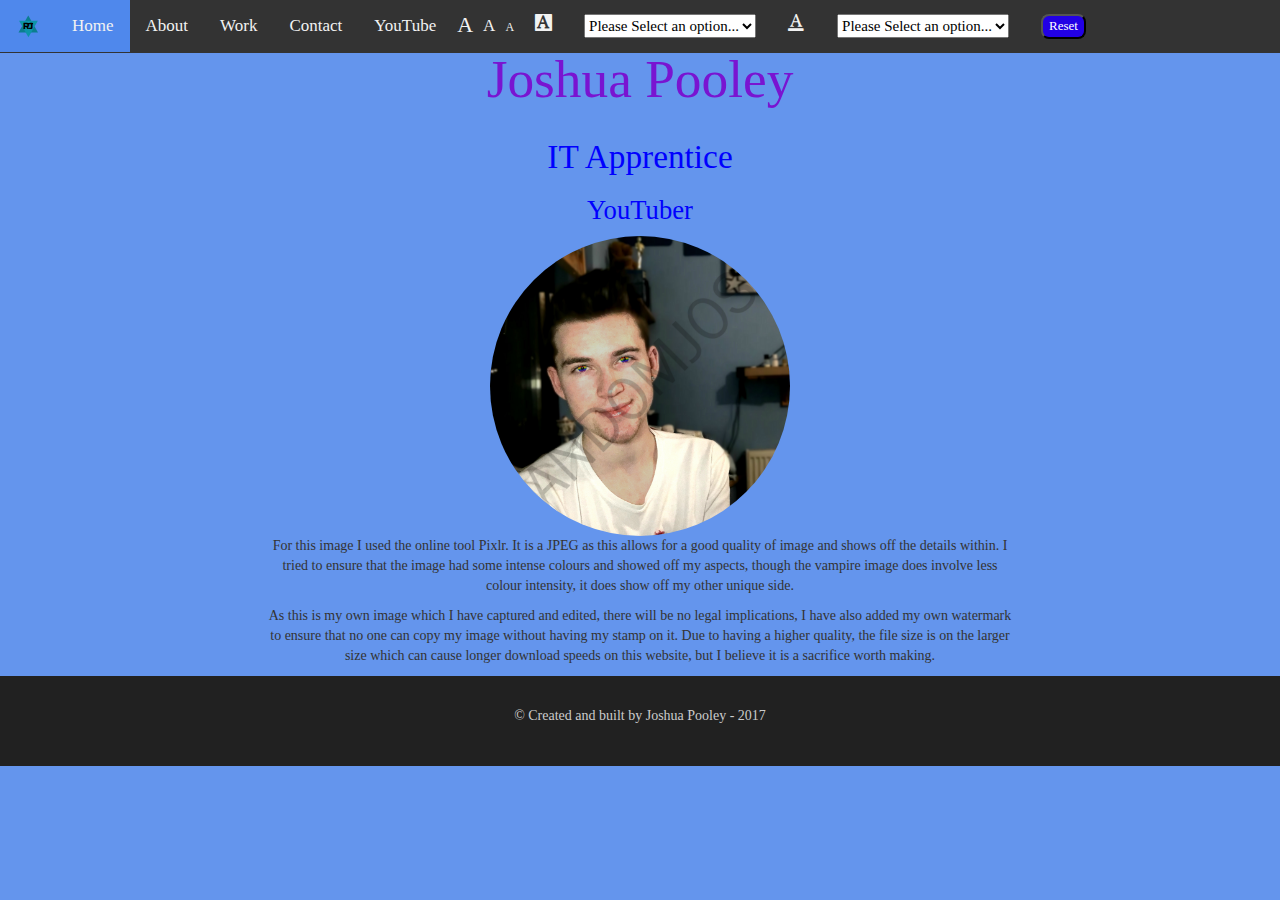
<file: index.html>
<!DOCTYPE>
<html lang="en-gb">

<head>
    <title>Joshua Pooley</title>
    <!--Meta Data-->
    <meta charset="UTF-8">
    <meta name="viewport" content="width=device-width, initial-scale=1.0">
    <meta name="created" content='8th Febuary 2017' />
    <meta name="description" content="Joshua Pooley - IT Apprentice in London" />
    <meta name="keywords" content="Joshua Pooley, IT Apprentice, London" />
    <meta name="author" content="Joshua Pooley" />
    <meta name="copyright" content="All text content and images copyright of joshuapooley.com" />
    <link rel="external stylesheet" href="https://maxcdn.bootstrapcdn.com/font-awesome/4.7.0/css/font-awesome.min.css">
    <link rel="bootstrap stylesheet" href="https://maxcdn.bootstrapcdn.com/bootstrap/3.3.7/css/bootstrap.min.css">
    <link rel="stylesheet" href="style.css">
    
</head>

<body onload="checkStyles()">
	<!--Navigations Bar-->
    <header>
        <nav>
            
        <div class="topnav" id="myTopnav">
        <a href="#"><img src="Logo_50px_new.svg" alt="" class="logo"></a>
        <a href="index.html" accesskey="1" class="current">Home</a>
        <a href="about-page.html" accesskey="2">About</a>
        <a href="work-page.html" accesskey="3">Work</a>
        <a href="contact-page.html" accesskey="4">Contact</a>
        <a href="youtube-page.html" accesskey="5">YouTube</a>
        <a href="javascript:void(0);" style="font-size:15px;" class="icon" onclick="myFunction()">&#9776;</a>
        <a href="javascript:void(0);" id="lrg_font" onmouseover="this.style.cursor='hand'" onclick="changeFontSize(18);">A</a>
        <a href="javascript:void(0);" id="med_font" onmouseover="this.style.cursor='hand'" onclick="changeFontSize(14);">A</a>              
        <a href="javascript:void(0);" id="sml_font" onmouseover="this.style.cursor='hand'" onclick="changeFontSize(10);">A</a>
        <a href="javascript:void(0);" id="backgroundColChange" onmouseover="this.style.cursor= 'hand'"><i class="glyphicon glyphicon-text-background"></i></a>
        <a href="#"><select id="bgColour" onchange="changeBackgroundColour()" class="selection">
            <option value="0" disabled selected>Please Select an option...</option>
            <option value="1">Blue</option>
            <option value="2">Red</option>
            <option value="3">Green</option>
            <option value="4">Yellow</option>
            <option value="5">Pink</option>
            <option value="6">Purple</option>
            <option value="7">White</option>
            <option value="8">Black</option>
        </select></a>
        <a href="javascript:void(0);" id="fontColChange" onmouseover="this.style.cursor= 'hand'"><i class="glyphicon glyphicon-text-color"></i></a>
        <a href="#"><select id="fontColour" onchange="changeFontColour()" class="selection">
            <option value="0" disabled selected>Please Select an option...</option>
            <option value="1">Blue</option>
            <option value="2">Red</option>
            <option value="3">Green</option>
            <option value="4">Yellow</option>
            <option value="5">Pink</option>
            <option value="6">Purple</option>
            <option value="7">White</option>
            <option value="8">Black</option>
        </select></a>

            <a><button onclick="resetStyle()">Reset</button></a>

        </nav>



    </header>
    <br>
    <br>
    <div class="TopScreen">
        <h1 class="title">Joshua Pooley</h1>
        <h2>IT Apprentice</h2>
        <h3>YouTuber</h3>
        <!--Image which changes on hover-->
        <img src="Dark Rainbow Eyes2.jpg" alt="Me" height="300px" width="300px" id="selfie">
        <div class="container">
            <div class="row">
                <div class="col-xs-8 col-xs-offset-2">
                    <p align="center">For this image I used the online tool Pixlr. It is a JPEG as this allows for a good quality of image and shows off the details within. I tried to ensure that the image had some intense colours and showed off my aspects, though the vampire image does involve less colour intensity, it does show off my other unique side.</p>
                    <p align="center">As this is my own image which I have captured and edited, there will be no legal implications, I have also added my own watermark to ensure that no one can copy my image without having my stamp on it. Due to having a higher quality, the file size is on the larger size which can cause longer download speeds on this website, but I believe it is a sacrifice worth making.</p>
       			 </div>
       		</div>
        </div>
    </div>     

       <!--This adds a footer to the bottom of the page-->
    <footer>
        <p>&copy; Created and built by Joshua Pooley - 2017
            <p>
    </footer>
    <script src="TestJava.js" type="text/javascript"></script>
</body>

</html>
</file>
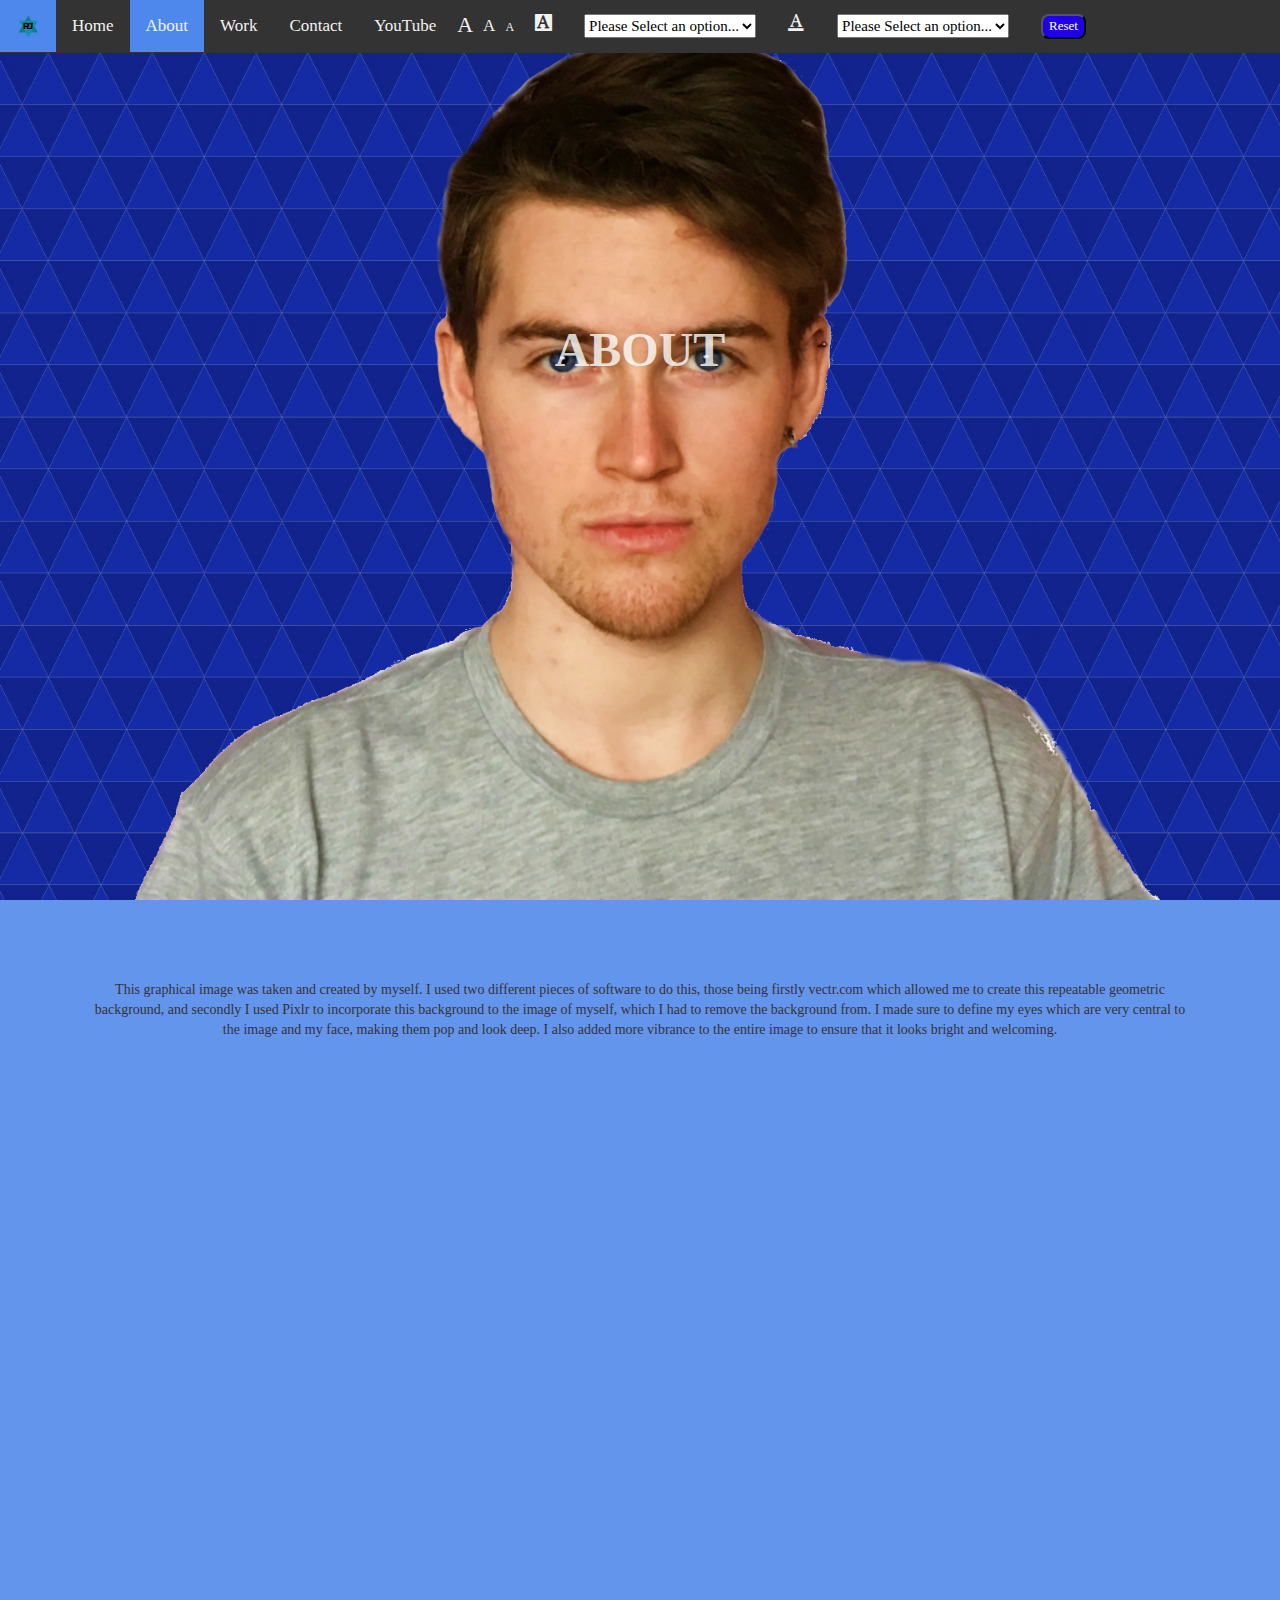
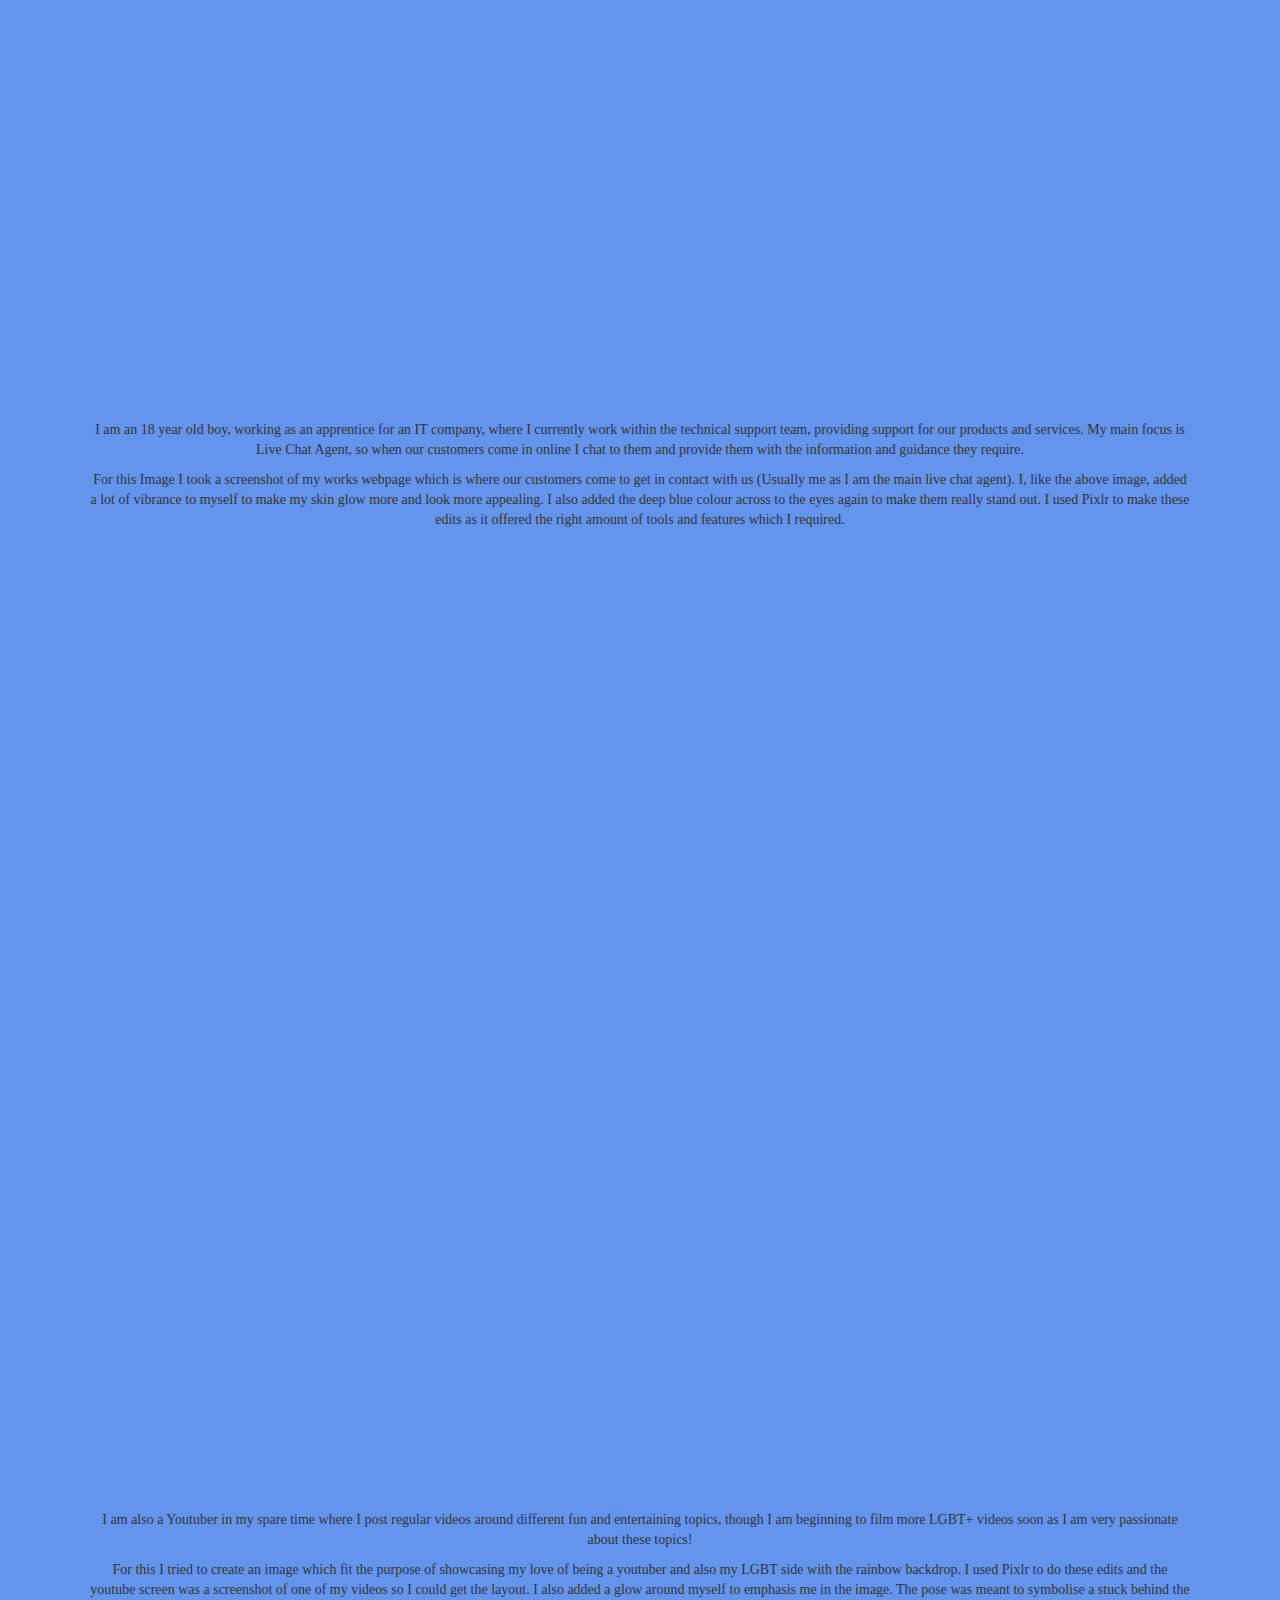
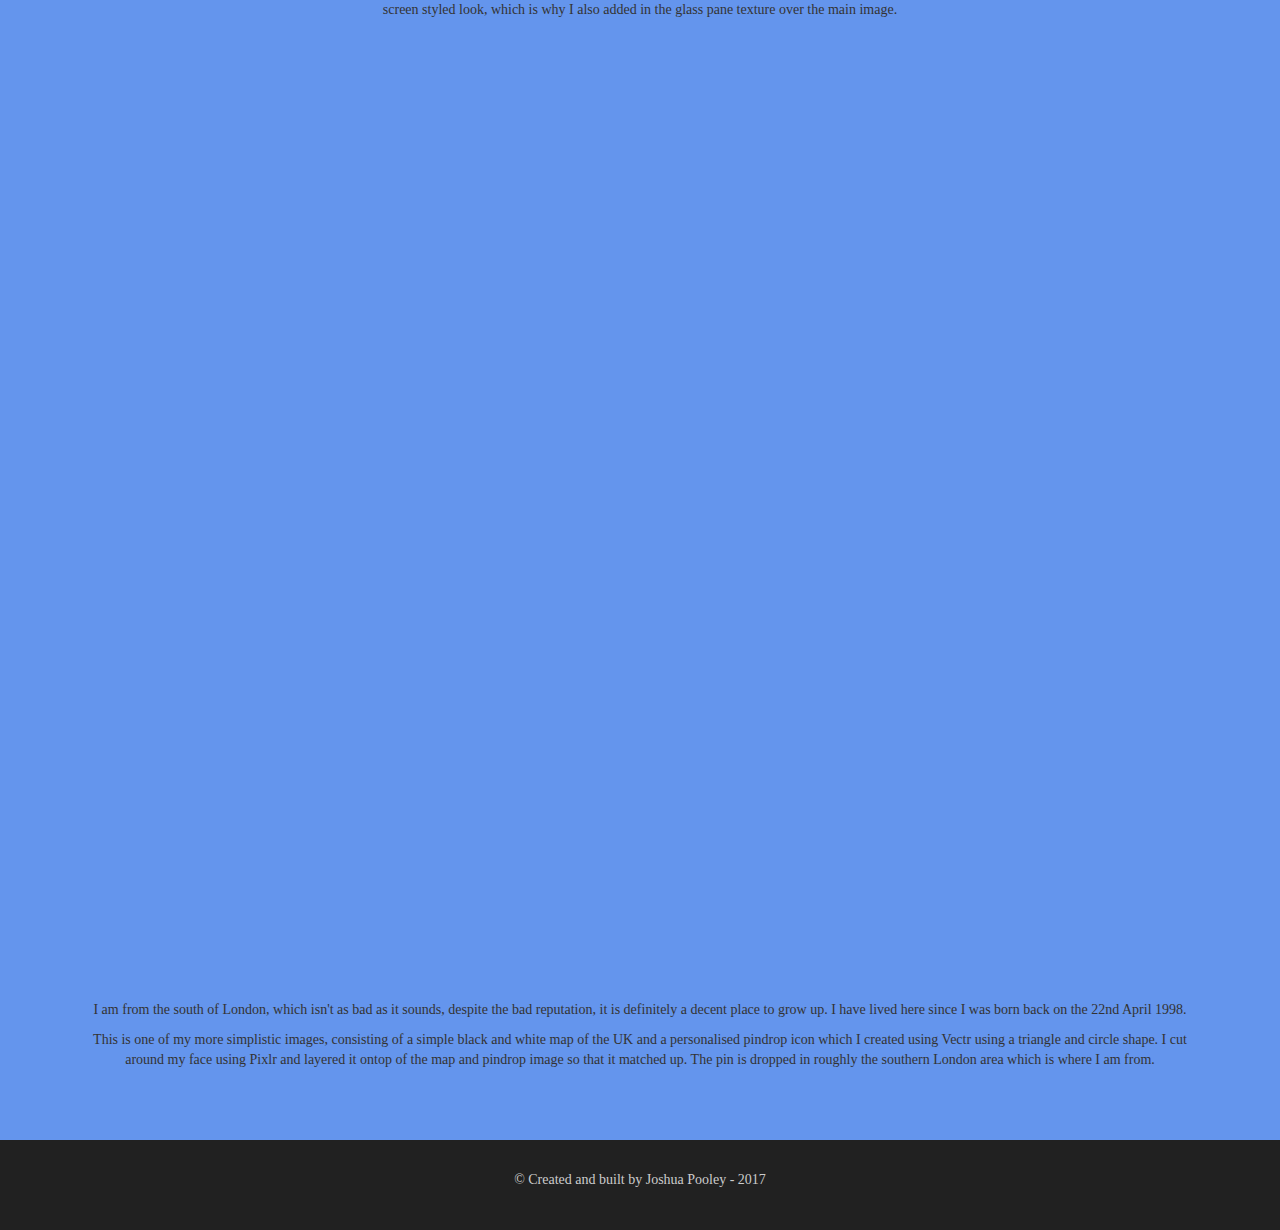
<file: about-page.html>
<!DOCTYPE>
<html lang="en-gb">
<head>
    <title>Joshua Pooley</title>
    <!--Meta Data-->
    <meta charset="UTF-8">
    <meta name="viewport" content="width=device-width, initial-scale=1.0">
    <meta name="created" content='8th Febuary 2017' />
    <meta name="description" content="Joshua Pooley - IT Apprentice in London" />
    <meta name="keywords" content="Joshua Pooley, IT Apprentice, London" />
    <meta name="author" content="Joshua Pooley" />
    <meta name="copyright" content="All text content and images copyright of joshuapooley.com" />
    <link rel="external stylesheet" href="https://maxcdn.bootstrapcdn.com/font-awesome/4.7.0/css/font-awesome.min.css">
    <link rel="bootstrap stylesheet" href="https://maxcdn.bootstrapcdn.com/bootstrap/3.3.7/css/bootstrap.min.css">
    <link rel="stylesheet" href="style.css">
</head>
<body onload="checkStyles()">
<!--Top nav bar for every page-->
    <header>
        <nav>
            
            <div class="topnav" id="myTopnav">
        <a href="#"><img src="Logo_50px_new.svg" alt="" class="logo"></a>
        <a href="index.html" accesskey="1">Home</a>
        <a href="about-page.html" accesskey="2" class="current">About</a>
        <a href="work-page.html" accesskey="3">Work</a>
        <a href="contact-page.html" accesskey="4">Contact</a>
        <a href="youtube-page.html" accesskey="5">YouTube</a>
        <a href="javascript:void(0);" style="font-size:15px;" class="icon" onclick="myFunction()">&#9776;</a>
        <a href="javascript:void(0);" id="lrg_font" onmouseover="this.style.cursor='hand'" onclick="changeFontSize(18);">A</a>
        <a href="javascript:void(0);" id="med_font" onmouseover="this.style.cursor='hand'" onclick="changeFontSize(14);">A</a>              
        <a href="javascript:void(0);" id="sml_font" onmouseover="this.style.cursor='hand'" onclick="changeFontSize(10);">A</a>
        <a href="javascript:void(0);" id="backgroundColChange" onmouseover="this.style.cursor= 'hand'"><i class="glyphicon glyphicon-text-background"></i></a>
        <a href="#"><select id="bgColour" onchange="changeBackgroundColour()" class="selection">
            <option value="0" disabled selected>Please Select an option...</option>
            <option value="1">Blue</option>
            <option value="2">Red</option>
            <option value="3">Green</option>
            <option value="4">Yellow</option>
            <option value="5">Pink</option>
            <option value="6">Purple</option>
            <option value="7">White</option>
            <option value="8">Black</option>
        </select></a>
        <a href="javascript:void(0);" id="fontColChange" onmouseover="this.style.cursor= 'hand'"><i class="glyphicon glyphicon-text-color"></i></a>
        <a href="#"><select id="fontColour" onchange="changeFontColour()" class="selection">
            <option value="0" disabled selected>Please Select an option...</option>
            <option value="1">Blue</option>
            <option value="2">Red</option>
            <option value="3">Green</option>
            <option value="4">Yellow</option>
            <option value="5">Pink</option>
            <option value="6">Purple</option>
            <option value="7">White</option>
            <option value="8">Black</option>
        </select></a>

             <a><button onclick="resetStyle()">Reset</button></a>

        </nav>
    </header>
    <br>
    <br>

<div class="about-area">
        <section id="about">
            <section class="module parallax parallax-1">
                <div class="container">
                    
                    <h1>About</h1>
                </div>
            </section>

            <section class="module content">
                <div class="container">
                    <p class="text">This graphical image was taken and created by myself. I used two different pieces of software to do this, those being firstly vectr.com which allowed me to create this repeatable geometric background, and secondly I used Pixlr to incorporate this background to the image of myself, which I had to remove the background from. I made sure to define my eyes which are very central to the image and my face, making them pop and look deep. I also added more vibrance to the entire image to ensure that it looks bright and welcoming.</p>
                </div>
            </section>


            <section class="module parallax parallax-2">
                <div class="container">
                </div>
            </section>

            <section class="module content">
                <div class="container">
                    <p class="text">I am an 18 year old boy, working as an apprentice for an IT company, where I currently work within the technical support team, providing support for our products and services. My main focus is Live Chat Agent, so when our customers come in online I chat to them and provide them with the information and guidance they require.</p>
                    <p class="text">For this Image I took a screenshot of my works webpage which is where our customers come to get in contact with us (Usually me as I am the main live chat agent). I, like the above image, added a lot of vibrance to myself to make my skin glow more and look more appealing. I also added the deep blue colour across to the eyes again to make them really stand out. I used Pixlr to make these edits as it offered the right amount of tools and features which I required.</p>
                </div>
            </section>

             <section class="module parallax parallax-3">
                <div class="container">
                </div>
            </section>

            <section class="module content">
                <div class="container">
                    <p class="text">I am also a Youtuber in my spare time where I post regular videos around different fun and entertaining topics, though I am beginning to film more LGBT+ videos soon as I am very passionate about these topics!</p>
                    <p class="text">For this I tried to create an image which fit the purpose of showcasing my love of being a youtuber and also my LGBT side with the rainbow backdrop. I used Pixlr to do these edits and the youtube screen was a screenshot of one of my videos so I could get the layout. I also added a glow around myself to emphasis me in the image. The pose was meant to symbolise a stuck behind the screen styled look, which is why I also added in the glass pane texture over the main image.</p>
                </div>
            </section>

             <section class="module parallax parallax-4">
                <div class="container">
                </div>
            </section>

            <section class="module content">
                <div class="container">
                    <p class="text">I am from the south of London, which isn't as bad as it sounds, despite the bad reputation, it is definitely a decent place to grow up. I have lived here since I was born back on the 22nd April 1998.</p>
                    <p class="text">This is one of my more simplistic images, consisting of a simple black and white map of the UK and a personalised pindrop icon which I created using Vectr using a triangle and circle shape. I cut around my face using Pixlr and layered it ontop of the map and pindrop image so that it matched up. The pin is dropped in roughly the southern London area which is where I am from.</p>
                </div>
            </section>
        </section>
       
    </div>
    <!--Footer which has been used in every page-->
    <footer>
        <p>&copy; Created and built by Joshua Pooley - 2017
            <p>
    </footer>
    <script src="TestJava.js" type="text/javascript"></script>
</body>

</html>
</file>
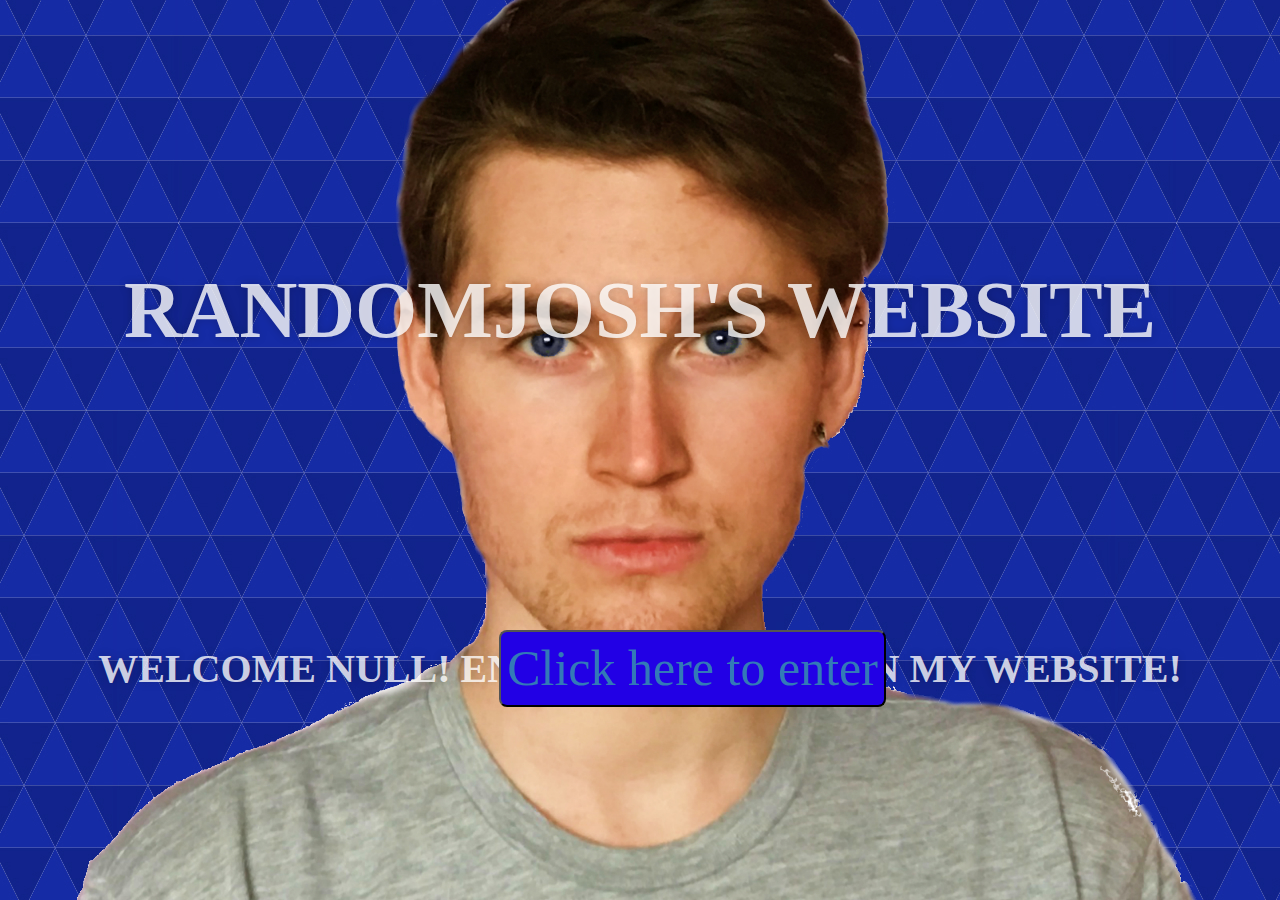
<file: Entry-Page.html>
<!DOCTYPE>
<html lang="en-gb">

<head>
    <title>Joshua Pooley</title>
    <!--Meta Data-->
    <meta charset="UTF-8">
    <meta name="viewport" content="width=device-width, initial-scale=1.0">
    <meta name="created" content='8th Febuary 2017' />
    <meta name="description" content="Joshua Pooley - IT Apprentice in London" />
    <meta name="keywords" content="Joshua Pooley, IT Apprentice, London" />
    <meta name="author" content="Joshua Pooley" />
    <meta name="copyright" content="All text content and images copyright of joshuapooley.com" />
    <link rel="external stylesheet" href="https://maxcdn.bootstrapcdn.com/font-awesome/4.7.0/css/font-awesome.min.css">
    <link rel="bootstrap stylesheet" href="https://maxcdn.bootstrapcdn.com/bootstrap/3.3.7/css/bootstrap.min.css">
    <link rel="stylesheet" href="style.css">
    
</head>

<body onload="nameInput()" id="entryPage">

    <h1>RandomJosh's Website</h1>
    <p id="entryMessage"></p>
    <button id="entryButton"><a href= "index.html">Click here to enter</a></button>




    <script src="TestJava.js" type="text/javascript"></script>
</body>

</html>
</file>
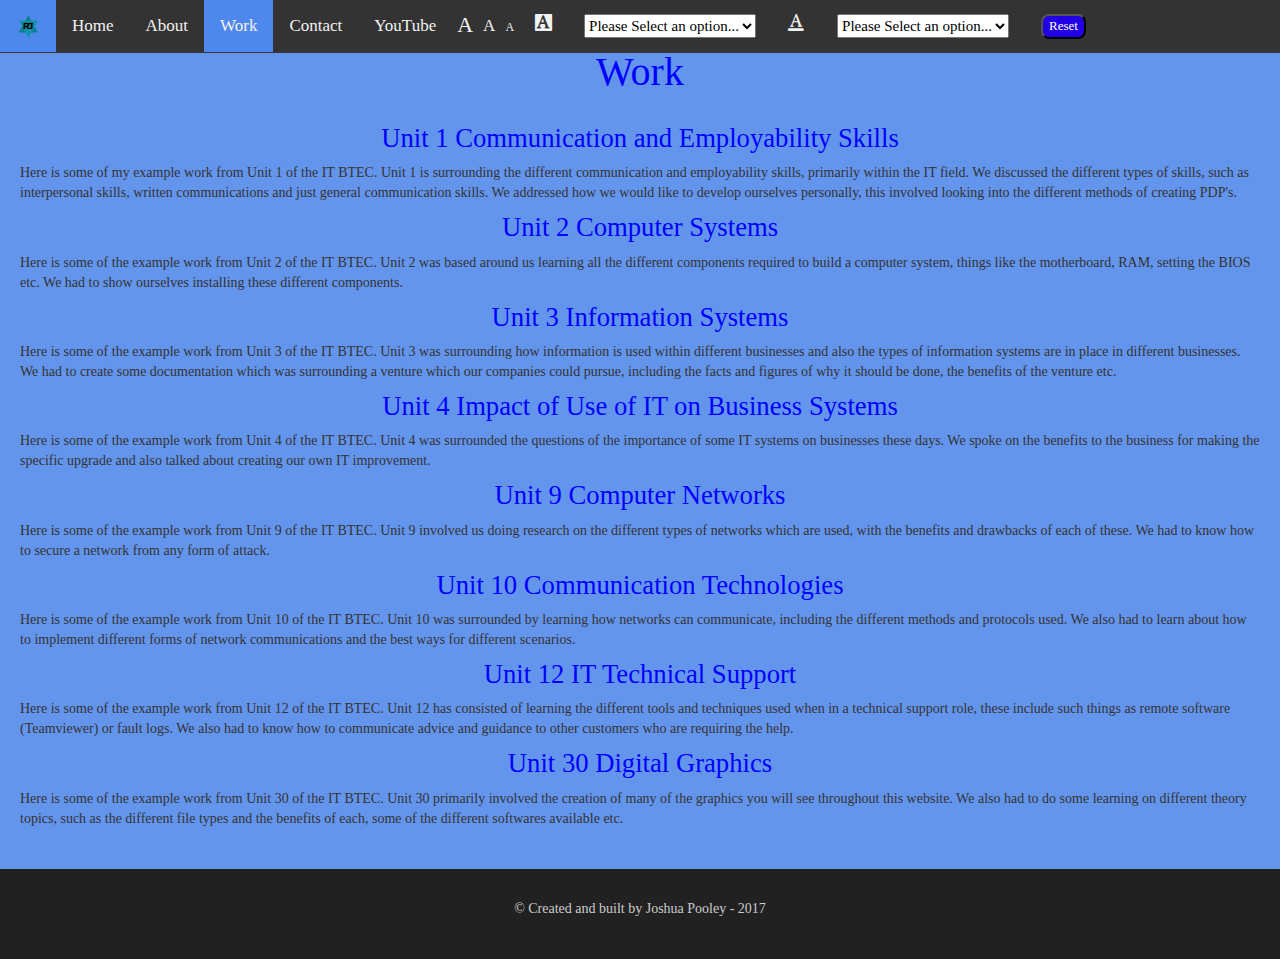
<file: work-page.html>
<!DOCTYPE>
<html lang="en-gb">

<head>
    <title>Joshua Pooley</title>
    <!--Meta Data-->
    <meta charset="UTF-8">
    <meta name="viewport" content="width=device-width, initial-scale=1.0">
    <meta name="created" content='8th Febuary 2017' />
    <meta name="description" content="Joshua Pooley - IT Apprentice in London" />
    <meta name="keywords" content="Joshua Pooley, IT Apprentice, London" />
    <meta name="author" content="Joshua Pooley" />
    <meta name="copyright" content="All text content and images copyright of joshuapooley.com" />
    <link rel="external stylesheet" href="https://maxcdn.bootstrapcdn.com/font-awesome/4.7.0/css/font-awesome.min.css">
    <link rel="bootstrap stylesheet" href="https://maxcdn.bootstrapcdn.com/bootstrap/3.3.7/css/bootstrap.min.css">
    <link rel="stylesheet" href="style.css">
</head>

<body onload="checkStyles()">
<!--Navigation bar which carries over all of the pages-->
    <header>
        <nav>
            
            <div class="topnav" id="myTopnav">
        <a href="#"><img src="Logo_50px_new.svg" alt="" class="logo"></a>
        <a href="index.html" accesskey="1">Home</a>
        <a href="about-page.html" accesskey="2">About</a>
        <a href="work-page.html" accesskey="3" class="current">Work</a>
        <a href="contact-page.html" accesskey="4">Contact</a>
        <a href="youtube-page.html" accesskey="5">YouTube</a>
        <a href="javascript:void(0);" style="font-size:15px;" class="icon" onclick="myFunction()">&#9776;</a>
        <a href="javascript:void(0);" id="lrg_font" onmouseover="this.style.cursor='hand'" onclick="changeFontSize(18);">A</a>
        <a href="javascript:void(0);" id="med_font" onmouseover="this.style.cursor='hand'" onclick="changeFontSize(14);">A</a>              
        <a href="javascript:void(0);" id="sml_font" onmouseover="this.style.cursor='hand'" onclick="changeFontSize(10);">A</a>
        <a href="javascript:void(0);" id="backgroundColChange" onmouseover="this.style.cursor= 'hand'"><i class="glyphicon glyphicon-text-background"></i></a>
        <a href="#"><select id="bgColour" onchange="changeBackgroundColour()" class="selection">
            <option value="0" disabled selected>Please Select an option...</option>
            <option value="1">Blue</option>
            <option value="2">Red</option>
            <option value="3">Green</option>
            <option value="4">Yellow</option>
            <option value="5">Pink</option>
            <option value="6">Purple</option>
            <option value="7">White</option>
            <option value="8">Black</option>
        </select></a>
        <a href="javascript:void(0);" id="fontColChange" onmouseover="this.style.cursor= 'hand'"><i class="glyphicon glyphicon-text-color"></i></a>
        <a href="#"><select id="fontColour" onchange="changeFontColour()" class="selection">
            <option value="0" disabled selected>Please Select an option...</option>
            <option value="1">Blue</option>
            <option value="2">Red</option>
            <option value="3">Green</option>
            <option value="4">Yellow</option>
            <option value="5">Pink</option>
            <option value="6">Purple</option>
            <option value="7">White</option>
            <option value="8">Black</option>
        </select></a>

             <a><button onclick="resetStyle()">Reset</button></a>

        </nav>
    </header>
    <br>
    <br>

<div class="work-area">
        <section id="work">
            <h1>Work</h1>
            <!--Here is a list of some of the work i have done so far from my BTEC course with little descriptions of each of them-->
                <h3>Unit 1 Communication and Employability Skills</h3>
                    <p>Here is some of my example work from Unit 1 of the IT BTEC. Unit 1 is surrounding the different communication and employability skills, primarily within the IT field. We discussed the different types of skills, such as interpersonal skills, written communications and just general communication skills. We addressed how we would like to develop ourselves personally, this involved looking into the different methods of creating PDP's.</p>
                <h3>Unit 2 Computer Systems</h3>
                    <p>Here is some of the example work from Unit 2 of the IT BTEC. Unit 2 was based around us learning all the different components required to build a computer system, things like the motherboard, RAM, setting the BIOS etc. We had to show ourselves installing these different components. </p>
                <h3>Unit 3 Information Systems</h3>
                    <p>Here is some of the example work from Unit 3 of the IT BTEC. Unit 3 was surrounding how information is used within different businesses and also the types of information systems are in place in different businesses. We had to create some documentation which was surrounding a venture which our companies could pursue, including the facts and figures of why it should be done, the benefits of the venture etc.</p>
                <h3>Unit 4 Impact of Use of IT on Business Systems</h3>
                    <p>Here is some of the example work from Unit 4 of the IT BTEC. Unit 4 was surrounded the questions of the importance of some IT systems on businesses these days. We spoke on the benefits to the business for making the specific upgrade and also talked about creating our own IT improvement.</p>
                <h3>Unit 9 Computer Networks</h3>
                    <p>Here is some of the example work from Unit 9 of the IT BTEC. Unit 9 involved us doing research on the different types of networks which are used, with the benefits and drawbacks of each of these. We had to know how to secure a network from any form of attack.</p>
                <h3>Unit 10 Communication Technologies</h3>
                    <p>Here is some of the example work from Unit 10 of the IT BTEC. Unit 10 was surrounded by learning how networks can communicate, including the different methods and protocols used. We also had to learn about how to implement different forms of network communications and the best ways for different scenarios.</p>
                <h3>Unit 12 IT Technical Support</h3>
                    <p>Here is some of the example work from Unit 12 of the IT BTEC. Unit 12 has consisted of learning the different tools and techniques used when in a technical support role, these include such things as remote software (Teamviewer) or fault logs. We also had to know how to communicate advice and guidance to other customers who are requiring the help.</p>
                <h3>Unit 30 Digital Graphics</h3>
                    <p>Here is some of the example work from Unit 30 of the IT BTEC. Unit 30 primarily involved the creation of many of the graphics you will see throughout this website. We also had to do some learning on different theory topics, such as the different file types and the benefits of each, some of the different softwares available etc.</p>

        </section>
    </div>

    <!--Footer which has been created on all of the pages-->
    <footer>
        <p>&copy; Created and built by Joshua Pooley - 2017
            <p>
    </footer>
    <script src="TestJava.js" type="text/javascript"></script>
</body>
</html>
</file>
<file: style.css>
/*Basic styles to begin with*/
h1{
	color: blue;
	text-align: center;
	margin: 10px;
	font-family:"Impact";
	font-size: 30pt;
	margin-bottom: 30px;
}
h2{
	color: blue;
	text-align: center;
	margin: 10px;
	font-family:"Impact";
	font-size: 25pt;
	margin-bottom: 21px;
}
h3{
	color: blue;
	text-align: center;
	margin: 10px;
	font-family:"Impact";
	font-size: 20pt;
}
h4{
	color: #0066CC;
    text-align: center;
	margin: 10px;
}
body{
	background-color: cornflowerblue;
	font-family:"Palatino Linotype";
}


#sml_font {
	font-size: 12px;
	padding-top: 19px;
	padding-right: 5px;
	padding-left: 5px;
}

#med_font {
	font-size: 17px;
	padding-right: 5px;
	padding-left: 5px;
}

#lrg_font {
	font-size: 22px;
	padding-right: 5px;
	padding-left: 5px;
	padding-top: 9px;
	padding-bottom: 2px;
}

/*Specific style for the title*/
.title{
	color: rgb(121, 20, 209);
	font-size: 40pt;
}

/*Navigation Bars styling options*/

.topnav {
  overflow: hidden;
  background-color: #333;
  position: fixed;
  top: 0;
  width: 100%;
  list-style-type: none;
  margin: 0;
  padding: 0;
  z-index: 2;
}

.topnav a {
  float: left;
  display: block;
  color: #f2f2f2;
  text-align: center;
  padding: 14px 16px;
  text-decoration: none;
  transition: 0.3s;
  font-size: 17px;
}

.topnav a:hover {
  background-color: #4F88EC;
}

.topnav .icon {
  display: none;
}

@media screen and (max-width: 600px) {
  .topnav a:not(:first-child) {display: none;}
  .topnav a.icon {
    float: right;
    display: block;
  }
}

@media screen and (max-width: 600px) {
  .topnav.responsive {position: relative;}
  .topnav.responsive .icon {
    position: absolute;
    right: 0;
    top: 0;
  }
   .topnav.responsive a {
    float: none;
    display: block;
    text-align: left;
  }
}

a button {
	font-size: 13px;
}

.logo {
	height: 24px;
}

.center{
	align-content: center;
}

.current{
	background-color: #4F88EC;
}

/*Specific Styling options for each different page*/
.about-area{
	padding-bottom: 30px;
}

.about-area p{
	text-align: center;
	padding-left: 20px;
	padding-right: 20px;
}

.work-area{
	padding-bottom: 30px;
}

.work-area p{
	padding-left: 20px;
	padding-right: 20px;
}

.youtube-area{
	padding-bottom: 30px;
}

.contact-area{
	padding-bottom: 30px;
}

#entryPage{
	background-image: url("About_Header.jpg");
	background-position: 50% 50%;
	background-repeat: no-repeat;
	background-attachment: fixed;
	background-size: auto;
}

#entryPage h1{
	color: rgba(255, 255, 255, 0.8);
	font-size: 80px;
	line-height: 600px;
	font-weight: 700;
	text-align: center;
	text-transform: uppercase;
	text-shadow: 0 0 10px rgba(0, 0, 0, 0.2);
}

#entryPage button{
	position: absolute;
	top: 70%;
	left: 39%;
	font-size: 50px;

}

#entryPage p{
	color: rgba(255, 255, 255, 0.8);
	font-size: 40px;
	font-weight: 700;
	text-align: center;
	text-transform: uppercase;
	text-shadow: 0 0 10px rgba(0, 0, 0, 0.2);
}

/*This section contains all the code to make the parallax effect on the images work correctly*/
.container {
	height: relative;
	margin: 0 auto;
}

section.module:last-child {
	margin-bottom: 0;
}

section.module p:last-child {
	margin-bottom: 0;
}

section.module.content{
	padding: 40px 0;
}

section.module.parallax {
	height: 100%;
	background-position: 50% 50%;
	background-repeat: no-repeat;
	background-attachment: fixed;
	background-size: cover;
	width: 100%;
}

section.module.parallax h1 {
	color: rgba(255, 255, 255, 0.8);
	font-size: 48px;
	line-height: 600px;
	font-weight: 700;
	text-align: center;
	text-transform: uppercase;
	text-shadow: 0 0 10px rgba(0, 0, 0, 0.2);
}

section.module.parallax-1 {
	background-image: url("About_Header.jpg");
}

section.module.parallax-2 {
	background-image: url("Work_Image.jpg");
}

section.module.parallax-3 {
	background-image: url("Youtube_Video3.jpg");
}

section.module.parallax-4 {
	background-image: url("South_London_Map2.jpg");
}

section.module.parallax-5 {
	background-image: url("Youtube_Header.jpg");
}
/*Syling options which make the image on the home page circular and also animate on hover*/
#selfie{
	display: block;
	margin-left: auto;
	margin-right: auto;
	border-radius: 50%;
}

#selfie:hover{
	content: url('Vampire_Blur_wc2.jpg');
}
/*Align the subscriber counter to the center of the page*/
iframe.Subscriber{
    text-align: center;
}
/*Styles the video container to look the correct way and be positioned correctly*/
.video-container{
	position: relative;
	padding-bottom: 56.25%;
	padding-top:30px;
	height:0;
	overflow:hidden;
}

.video-container iframe, .video-container object, .video-container embed {
	position: absolute;
	top:0;
	left:0;
	width:50%;
	height:50%;
	z-index: 1;
}

/*All options for the scrolling photobanner which houses my video thumbnails*/ 
* {box-sizing:border-box}

/* Slideshow container */
.slideshow-container {
  max-width: 392px;
  position: relative;
  margin: auto;
}

.mySlides {
    display: none;
}

.mySlides img{
	width: 392px;
}

/* Fading animation */
.fade {
  -webkit-animation-name: fade;
  -webkit-animation-duration: 3s;
  animation-name: fade;
  animation-duration: 3s;
}

@-webkit-keyframes fade {
  0%, 100% {opacity: 0} 
  30%, 70% {opacity: 1}
}

@keyframes fade {
  0%, 100% {opacity: 0} 
  30%, 70% {opacity: 1}
}

/*Styling options for my footer which is present on every page*/
footer{
	text-align: center;
	background-color: #212121;
	color: #CCC;
	padding: 30px;
}
/*Universal styling for every button within my website*/
button{
	color: #FFF;
	-webkit-transition-duration: 0.4s;
	transition-duration: 0.4s;
	background-color: #2200e5;
	align-content: center;
	border-radius: 8px;
}

button:hover{
	background-color: #1b00ba;
}

.form-group p{
	color: red;
	font-weight: bold;
}

.selection {
	color: black;
	height: 24px;
	font-size: 15px;
}
</file>
